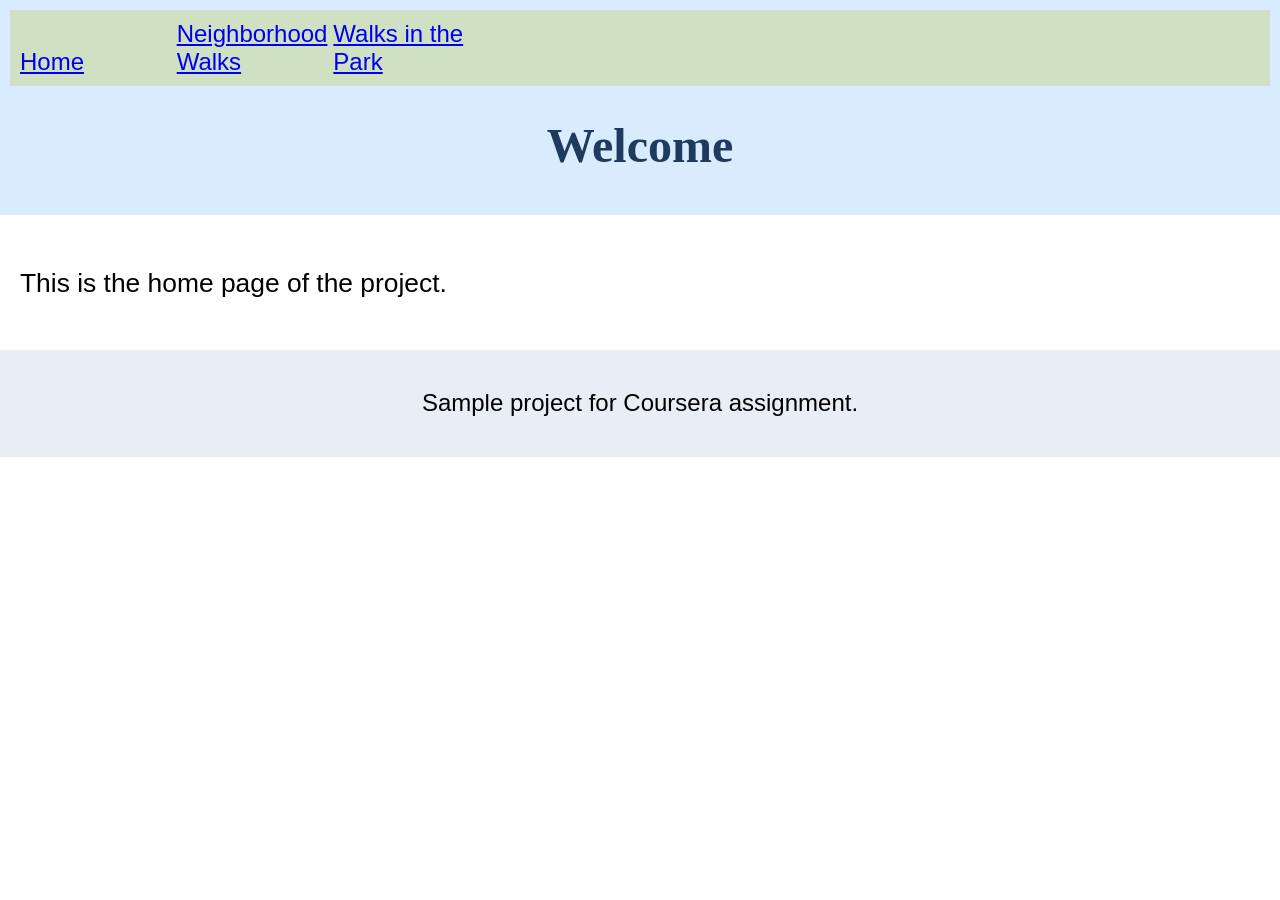
<file: index.html>
<!DOCTYPE html>
<html lang="en">

<head>
  <meta charset="utf-8">
  <meta name="viewport" content="width=device-width">
  <title>Home</title>
  <link rel="stylesheet" href="css/style.css">
</head>

<body>

  <header>
    <nav>
      <ul>
        <li><a href="index.html">Home</a></li>
        <li><a href="neighborhood.html">Neighborhood Walks</a></li>
        <li><a href="parks.html">Walks in the Park</a></li>
      </ul>
    </nav>

    <h1>Welcome</h1>
  </header>

  <main>
    <p>This is the home page of the project.</p>
  </main>

  <footer>
    <p>Sample project for Coursera assignment.</p>
  </footer>

</body>
</html>
</file>
<file: css/style.css>
body {
  font-family: 'Segoe UI', Tahoma, Geneva, Verdana, sans-serif;
  font-size: 150%;
  margin: 0;
}

header {
  background-color: #d9ecff;
  padding: 10px;
}

nav {
  background-color: #cfe0c3;
  padding: 10px;
}

nav ul {
  margin: 0;
  padding: 0;
}

main {
  background-color: #ffffff;
  font-size: 110%;
  padding: 20px;
}

footer {
  background-color: #e8eef5;
  padding: 10px;
  text-align: center;
}

li {
  display: inline-block;
  width: 150px;
  list-style-type: none;
}

h1 {
  text-align: center;
  font-family: Georgia, "Times New Roman", serif;
  color: #1f3a5f;
}

p {
  line-height: 1.6;
}
</file>
